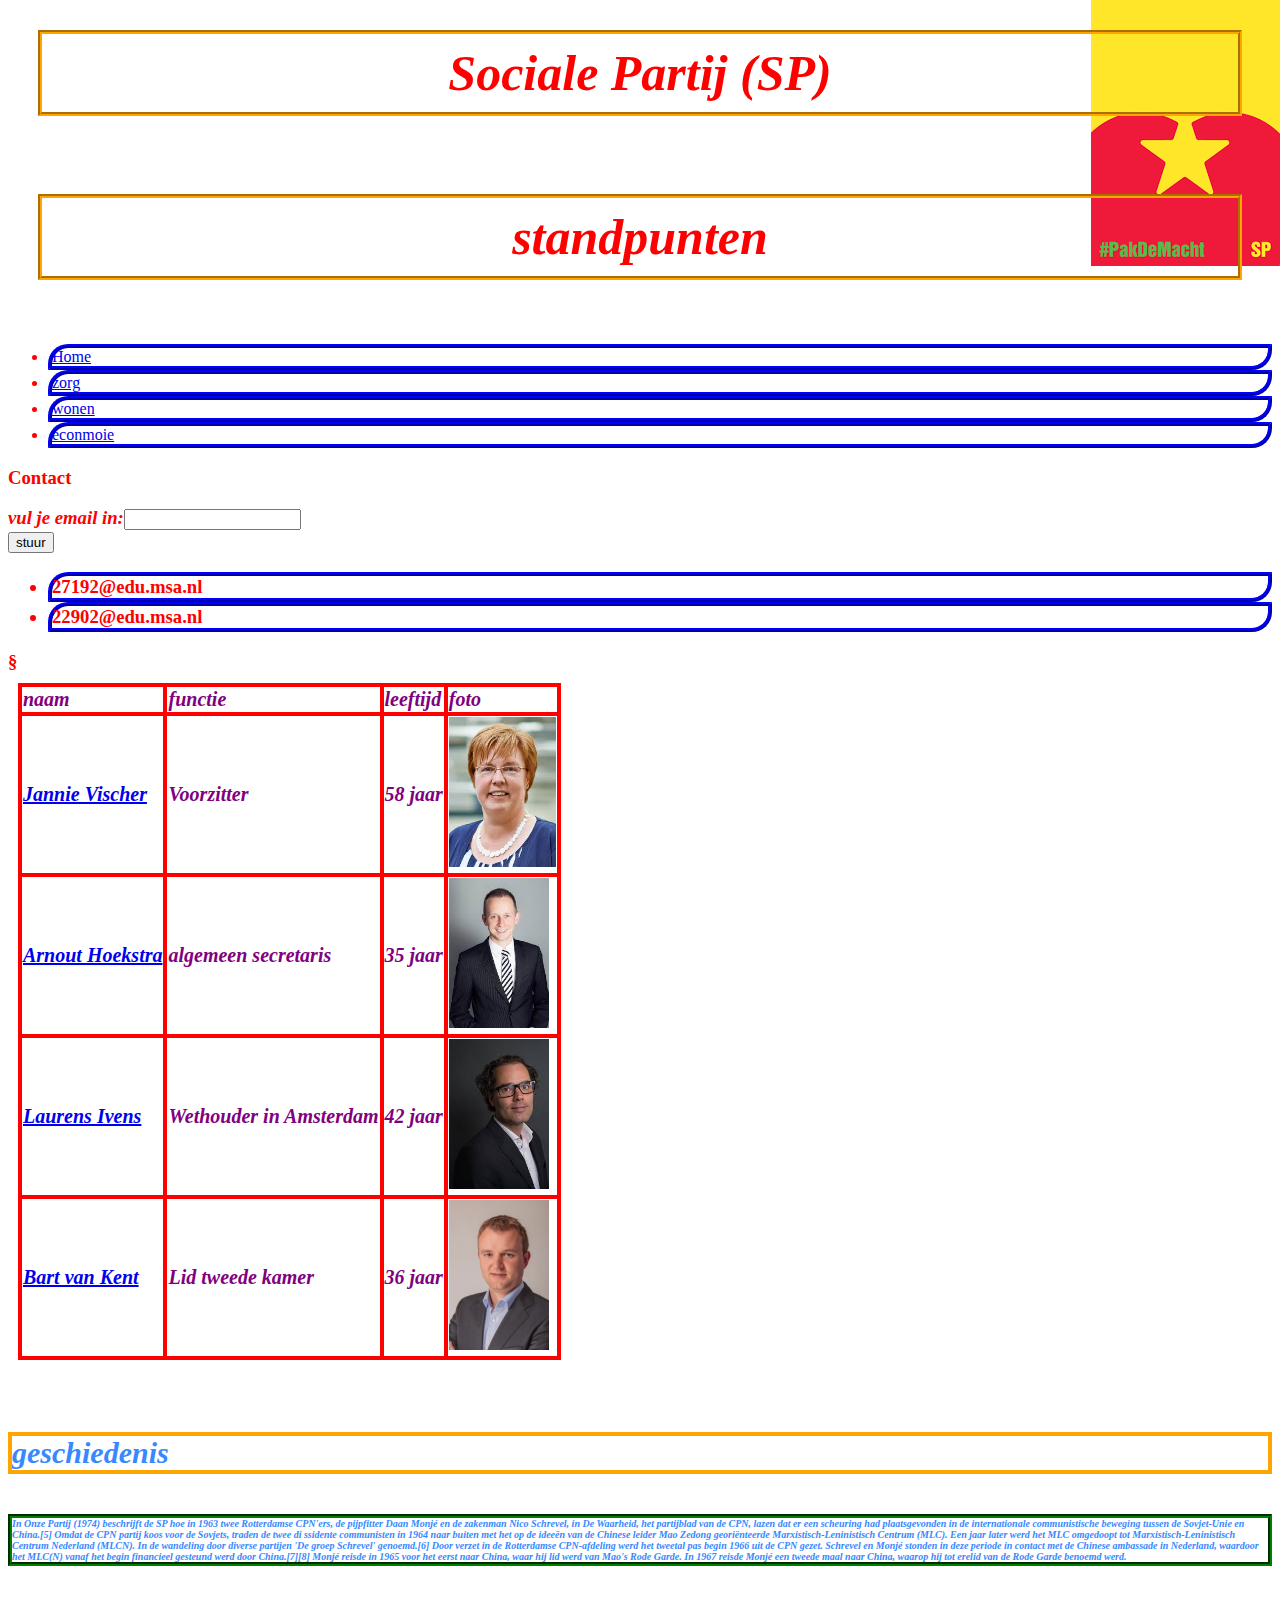
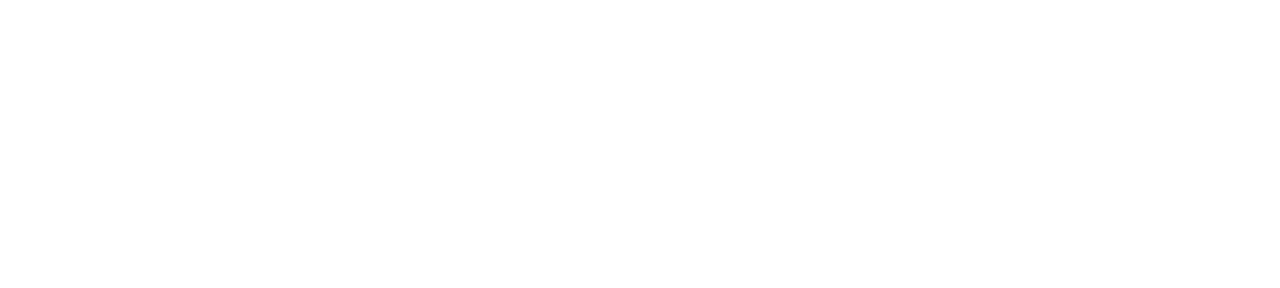
<file: partij informatica/index.html>
<!DOCTYPE html>
<html lang="en">
  <head>
    <meta charset="utf-8">
    <meta http-equiv="X-UA-Compatible" content="IE=edge">
    <meta name="viewport" content="width=device-width, initial-scale=1.0">
    <title>Partij opdracht</title>
    <link rel="stylesheet" href="style.css" type="text/css">
  </head>
  <body>
    <div id="wrapper">
    <header id="header">
<h1>Sociale Partij (SP)</h1>
<nav id="navigation"><br>
  <h2>standpunten</h2> <br>
  <ul id="menu">
      <li><a href="index.html">Home</a></li>
      <li><a href="pagina1.html">zorg</a></li>
      <li><a href="pagina2.html">wonen</a></li>
      <li><a href="pagina3.html">econmoie</a></li>
  </ul>
<h3>Contact<h3/>
  <form method="post" action="mailto:22902@edu.msa.nl">

<em>vul je email in:</em><input type="text" size="19" maxlength="38" name="email"><br>
<input type="submit" value="stuur">
</form>
  <ul>
    <li>27192@edu.msa.nl</li>
    <li> 22902@edu.msa.nl</li>
  </ul>
<table border= "4px">
  <tr>
    <td>naam</td>
    <td>functie</td>
    <td>leeftijd</td>
    <td>foto</td>
  </tr>
  <tr>
    <td><a href="https://nl.wikipedia.org/wiki/Jannie_Visscher">Jannie Vischer</a></td>
    <td>Voorzitter</td>
    <td>58 jaar</td>
    <td> <img src="jannie.jpg" alt= width = "200" height = "150"> </td>
  </tr>§
<tr>
  <td><a href="https://nl.wikipedia.org/wiki/Arnout_Hoekstra">Arnout Hoekstra</a></td>
  <td>algemeen secretaris</td>
  <td>35 jaar</td>
  <td> <img src="Arnout.jpg" alt= width = "150" height = "150"> </td>
</tr>
<tr>
  <td><a href="https://nl.wikipedia.org/wiki/Laurens_Ivens">Laurens Ivens</a></td>
  <td>Wethouder in Amsterdam</td>
  <td>42 jaar</td>
  <td> <img src="Laurens.jpg" alt= width = "150" height = "150"> </td>
</tr>
<tr>
  <td><a href="https://nl.wikipedia.org/wiki/Bart_van_Kent">Bart van Kent</a></td>
  <td>Lid tweede kamer</td>
  <td>36 jaar</td>
  <td> <img src="Bart.jpg" alt= width = "150" height = "150"></td>
</tr>
</table> <br>
<h4>geschiedenis</h4>
<p>In Onze Partij (1974) beschrijft de SP hoe in 1963 twee Rotterdamse CPN'ers, de pijpfitter Daan Monjé en de zakenman Nico Schrevel, in De Waarheid, het partijblad van de CPN, lazen dat er een scheuring had plaatsgevonden in de internationale communistische beweging tussen de Sovjet-Unie en China.[5] Omdat de CPN partij koos voor de Sovjets, traden de twee di
  ssidente communisten in 1964 naar buiten met het op de ideeën van de Chinese leider Mao Zedong georiënteerde Marxistisch-Leninistisch Centrum (MLC). Een jaar later werd het MLC omgedoopt tot Marxistisch-Leninistisch Centrum Nederland (MLCN). In de wandeling door diverse partijen 'De groep Schrevel' genoemd.[6] Door verzet in de Rotterdamse CPN-afdeling
     werd het tweetal pas begin 1966 uit de CPN gezet. Schrevel en Monjé stonden in deze periode in contact met de Chinese ambassade in Nederland, waardoor het MLC(N) vanaf het begin financieel gesteund werd door China.[7][8] Monjé reisde in 1965 voor het eerst naar China, waar hij lid werd van Mao's Rode Garde. In 1967 reisde Monjé een tweede maal naar China, waarop hij tot erelid van de Rode Garde benoemd werd.</p>
<iframe width="350" height="300" src="https://www.youtube.com/embed/xVx7-z1oC8Y" frameborder="0" allow="accelerometer; autoplay; clipboard-write; encrypted-media; gyroscope; picture-in-picture" allowfullscreen></iframe>
<iframe src="https://www.google.com/maps/embed?pb=!1m18!1m12!1m3!1d312613.5913997718!2d4.570492677881244!3d52.25621181467263!2m3!1f0!2f0!3f0!3m2!1i1024!2i768!4f13.1!3m3!1m2!1s0x0%3A0x7526cffd7a0ad49b!2sSP%20Glasbewassing!5e0!3m2!1snl!2snl!4v1601641826606!5m2!1snl!2snl" width="300" height="300" frameborder="0" style="border:0;" allowfullscreen="" aria-hidden="false" tabindex="0"></iframe>
</body>
</html>
</file>
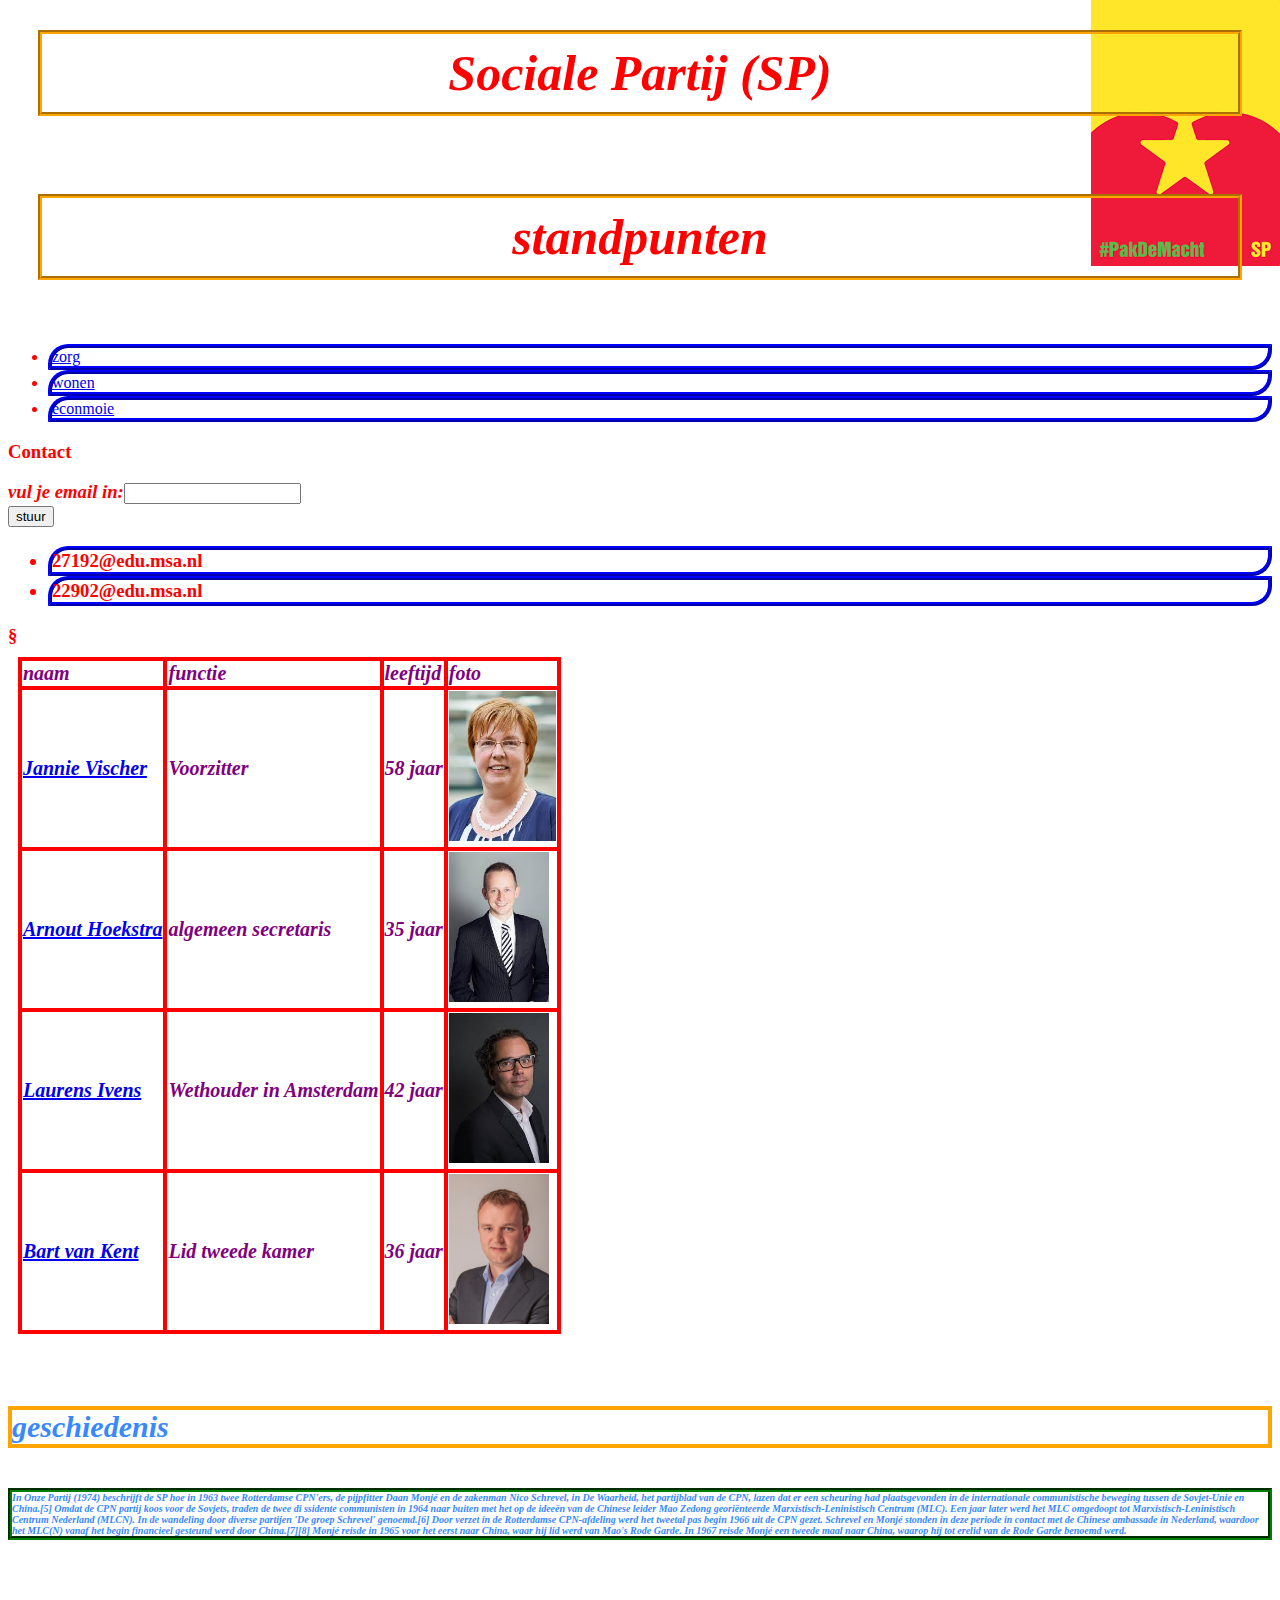
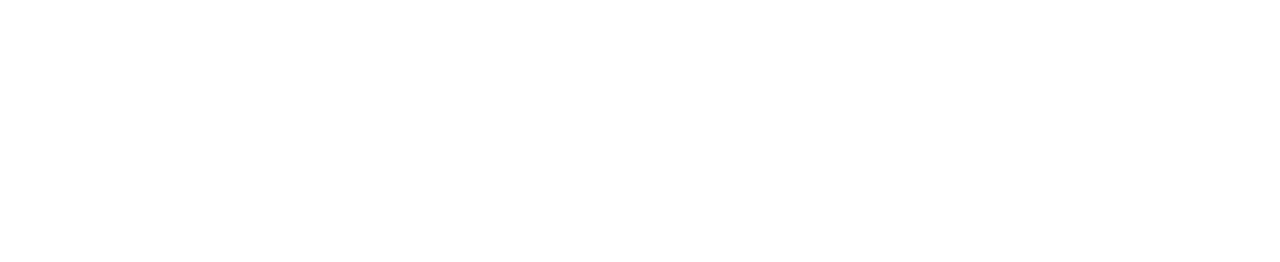
<file: partij informatica/pagina1.html>
<!DOCTYPE html>
<html>
  <head>
    <meta charset="utf-8">
    <title>Partij opdracht</title>
    <meta name="viewport" content="width=device-width, initial-scale=1.0">
    <link rel="stylesheet" href="style.css" type="text/css">
  </head>
  <body>

<h1>Sociale Partij (SP)</h1> <br>
  <h2>standpunten</h2> <br>
  <ul id="menu">
      <li><a href="pagina1.html">zorg</a></li>
      <li><a href="pagina2.html">wonen</a></li>
      <li><a href="pagina3.html">econmoie</a></li>
  </ul>
<h3>Contact<h3/>
  <form method="post" action="mailto:22902@edu.msa.nl">

<em>vul je email in:</em><input type="text" size="19" maxlength="38" name="email"><br>
<input type="submit" value="stuur">
</form>
  <ul>
    <li>27192@edu.msa.nl</li>
    <li> 22902@edu.msa.nl</li>
  </ul>
<table border= "4px">
  <tr>
    <td>naam</td>
    <td>functie</td>
    <td>leeftijd</td>
    <td>foto</td>
  </tr>
  <tr>
    <td><a href="https://nl.wikipedia.org/wiki/Jannie_Visscher">Jannie Vischer</a></td>
    <td>Voorzitter</td>
    <td>58 jaar</td>
    <td> <img src="jannie.jpg" alt= width = "200" height = "150"> </td>
  </tr>§
<tr>
  <td><a href="https://nl.wikipedia.org/wiki/Arnout_Hoekstra">Arnout Hoekstra</a></td>
  <td>algemeen secretaris</td>
  <td>35 jaar</td>
  <td> <img src="Arnout.jpg" alt= width = "150" height = "150"> </td>
</tr>
<tr>
  <td><a href="https://nl.wikipedia.org/wiki/Laurens_Ivens">Laurens Ivens</a></td>
  <td>Wethouder in Amsterdam</td>
  <td>42 jaar</td>
  <td> <img src="Laurens.jpg" alt= width = "150" height = "150"> </td>
</tr>
<tr>
  <td><a href="https://nl.wikipedia.org/wiki/Bart_van_Kent">Bart van Kent</a></td>
  <td>Lid tweede kamer</td>
  <td>36 jaar</td>
  <td> <img src="Bart.jpg" alt= width = "150" height = "150"></td>
</tr>
</table> <br>
<h4>geschiedenis</h4>
<p>In Onze Partij (1974) beschrijft de SP hoe in 1963 twee Rotterdamse CPN'ers, de pijpfitter Daan Monjé en de zakenman Nico Schrevel, in De Waarheid, het partijblad van de CPN, lazen dat er een scheuring had plaatsgevonden in de internationale communistische beweging tussen de Sovjet-Unie en China.[5] Omdat de CPN partij koos voor de Sovjets, traden de twee di
  ssidente communisten in 1964 naar buiten met het op de ideeën van de Chinese leider Mao Zedong georiënteerde Marxistisch-Leninistisch Centrum (MLC). Een jaar later werd het MLC omgedoopt tot Marxistisch-Leninistisch Centrum Nederland (MLCN). In de wandeling door diverse partijen 'De groep Schrevel' genoemd.[6] Door verzet in de Rotterdamse CPN-afdeling
     werd het tweetal pas begin 1966 uit de CPN gezet. Schrevel en Monjé stonden in deze periode in contact met de Chinese ambassade in Nederland, waardoor het MLC(N) vanaf het begin financieel gesteund werd door China.[7][8] Monjé reisde in 1965 voor het eerst naar China, waar hij lid werd van Mao's Rode Garde. In 1967 reisde Monjé een tweede maal naar China, waarop hij tot erelid van de Rode Garde benoemd werd.</p>
<iframe width="350" height="300" src="https://www.youtube.com/embed/xVx7-z1oC8Y" frameborder="0" allow="accelerometer; autoplay; clipboard-write; encrypted-media; gyroscope; picture-in-picture" allowfullscreen></iframe>
<iframe src="https://www.google.com/maps/embed?pb=!1m18!1m12!1m3!1d312613.5913997718!2d4.570492677881244!3d52.25621181467263!2m3!1f0!2f0!3f0!3m2!1i1024!2i768!4f13.1!3m3!1m2!1s0x0%3A0x7526cffd7a0ad49b!2sSP%20Glasbewassing!5e0!3m2!1snl!2snl!4v1601641826606!5m2!1snl!2snl" width="300" height="300" frameborder="0" style="border:0;" allowfullscreen="" aria-hidden="false" tabindex="0"></iframe>
</body>
</html>
</file>
<file: partij informatica/style.css>
body {
  background-color: white;
  color: red;
  background-image: url("tomaat.jpg.png");
  background-repeat: no-repeat;
  background-position: right top;
  background-attachment: fixed;
}
h1{
  font-size: 50px;
  font-weight: bold;
  font-style: italic;
  border: 4px groove orange;
  margin: 30px;
  padding: 10px;
  text-align: center;
}
h2{
  font-size: 50px;
  font-weight: bold;
  font-style: italic;
  border: 4px groove orange;
  margin: 30px;
  padding: 10px;
  text-align: center;
}

td {
color: purple;
font-size: 20px;
font-weight: bold;
font-style: italic;
}
table {
  border-collapse: collapse;
}
table, th, td {
  border: 4px solid red;
  margin: 10px
}
li {
  border: 4px ridge blue;
  border-radius: 20px 0px 20px 0px
}
li:hover {
  font-size: 30px;
  color: rgb(0, 255, 145);
}
li{
  margin: 20px
  padding: 10px
}
p {
  border: 4px groove green;
  font-weight: bold;
  font-size: 10px;
  font-style: italic;
  color: #3888ff;
  }
  p:hover {
    font-size: 20px;
    color: black;
  }
h4{
  border: 4px solid orange;
  font-style: italic;
  font-weight: bold;
  font-size: 30px;
  color: #3888ff
}
</file>
